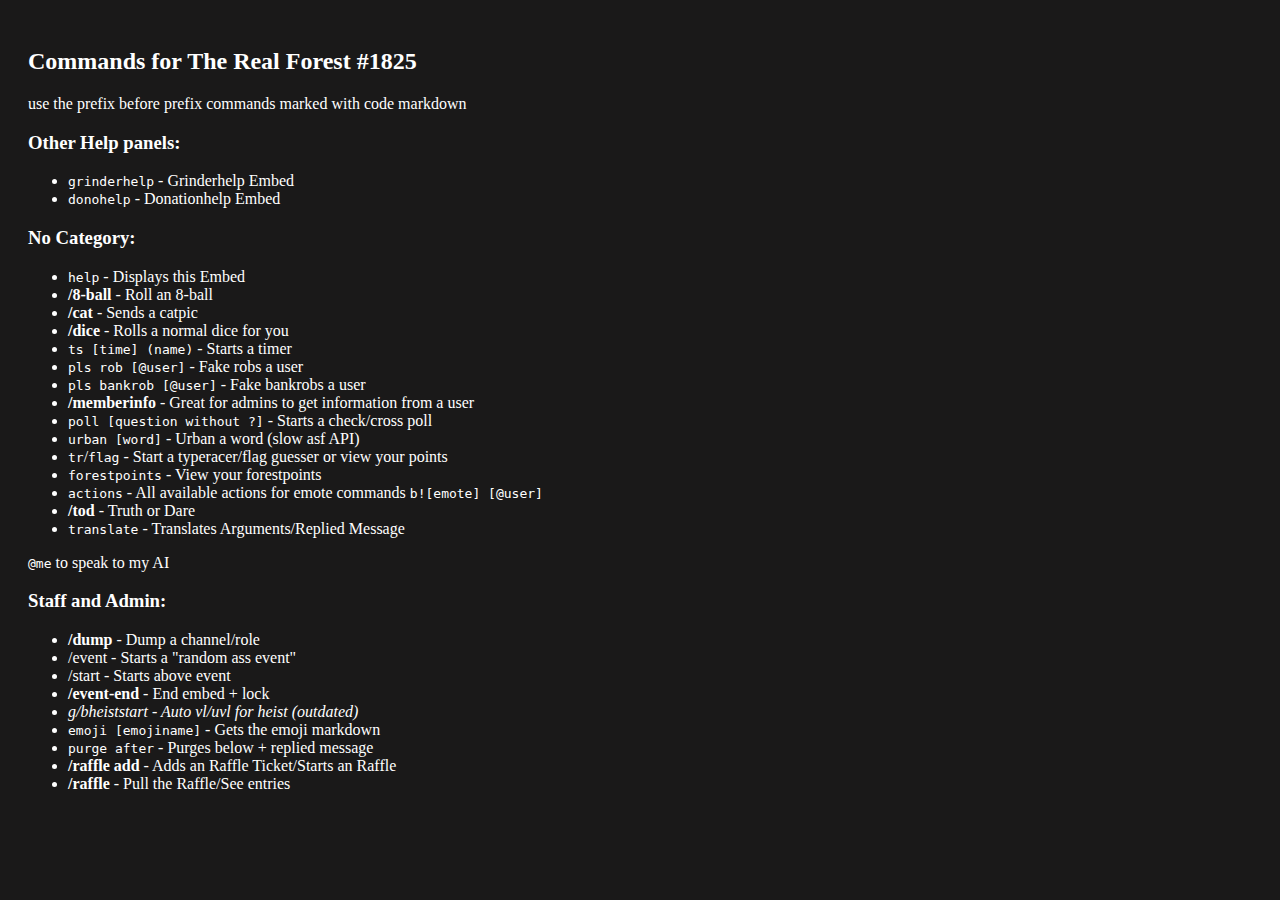
<file: index.html>
<!DOCTYPE html>
<html lang="en">
<head>
    <meta charset="UTF-8">
    <meta name="viewport" content="width=device-width, initial-scale=1.0">
    <link rel="stylesheet" href="styles.css">
    <title>Command List</title>
</head>
<body>
    <h2>Commands for The Real Forest #1825</h2>
    <p>use the prefix before prefix commands marked with code markdown</p>

    <h3>Other Help panels:</h3>
    <ul>
        <li><code>grinderhelp</code> - Grinderhelp Embed</li>
        <li><code>donohelp</code> - Donationhelp Embed</li>

    </ul>

    <h3>No Category:</h3>
    <ul>
        <li><code>help</code> - Displays this Embed</li>
        <li><b>/8-ball</b> - Roll an 8-ball</li>
        <li><b>/cat</b> - Sends a catpic</li>
        <li><b>/dice</b> - Rolls a normal dice for you</li>
        <li><code>ts [time] (name)</code> - Starts a timer</li>
        <li><code>pls rob [@user]</code> - Fake robs a user</li>
        <li><code>pls bankrob [@user]</code> - Fake bankrobs a user</li>
        <li><b>/memberinfo</b> - Great for admins to get information from a user</li>
        <li><code>poll [question without ?]</code> - Starts a check/cross poll</li>
        <li><code>urban [word]</code> - Urban a word (slow asf API)</li>
        <li><code>tr</code>/<code>flag</code> - Start a typeracer/flag guesser or view your points</li>
        <li><code>forestpoints</code> - View your forestpoints</li>
        <li><code>actions</code> - All available actions for emote commands <code>b![emote] [@user]</code></li>
        <li><b>/tod</b> - Truth or Dare</li>
        <li><code>translate</code> - Translates Arguments/Replied Message</li>
    </ul>
    <p><code>@me</code> to speak to my AI</p>

    <h3>Staff and Admin:</h3>
    <ul>
        <li><b>/dump</b> - Dump a channel/role</li>
        <li>/event - Starts a "random ass event"</li>
        <li>/start - Starts above event</li>
        <li><b>/event-end</b> - End embed + lock</li>
        <li><i>g/bheiststart - Auto vl/uvl for heist (outdated)</i></li>
        <li><code>emoji [emojiname]</code> - Gets the emoji markdown</li>
        <li><code>purge after</code> - Purges below + replied message</li>
        <li><b>/raffle add</b> - Adds an Raffle Ticket/Starts an Raffle</li>
        <li><b>/raffle</b> - Pull the Raffle/See entries</li>
    </ul>
</body>
</html>
</file>
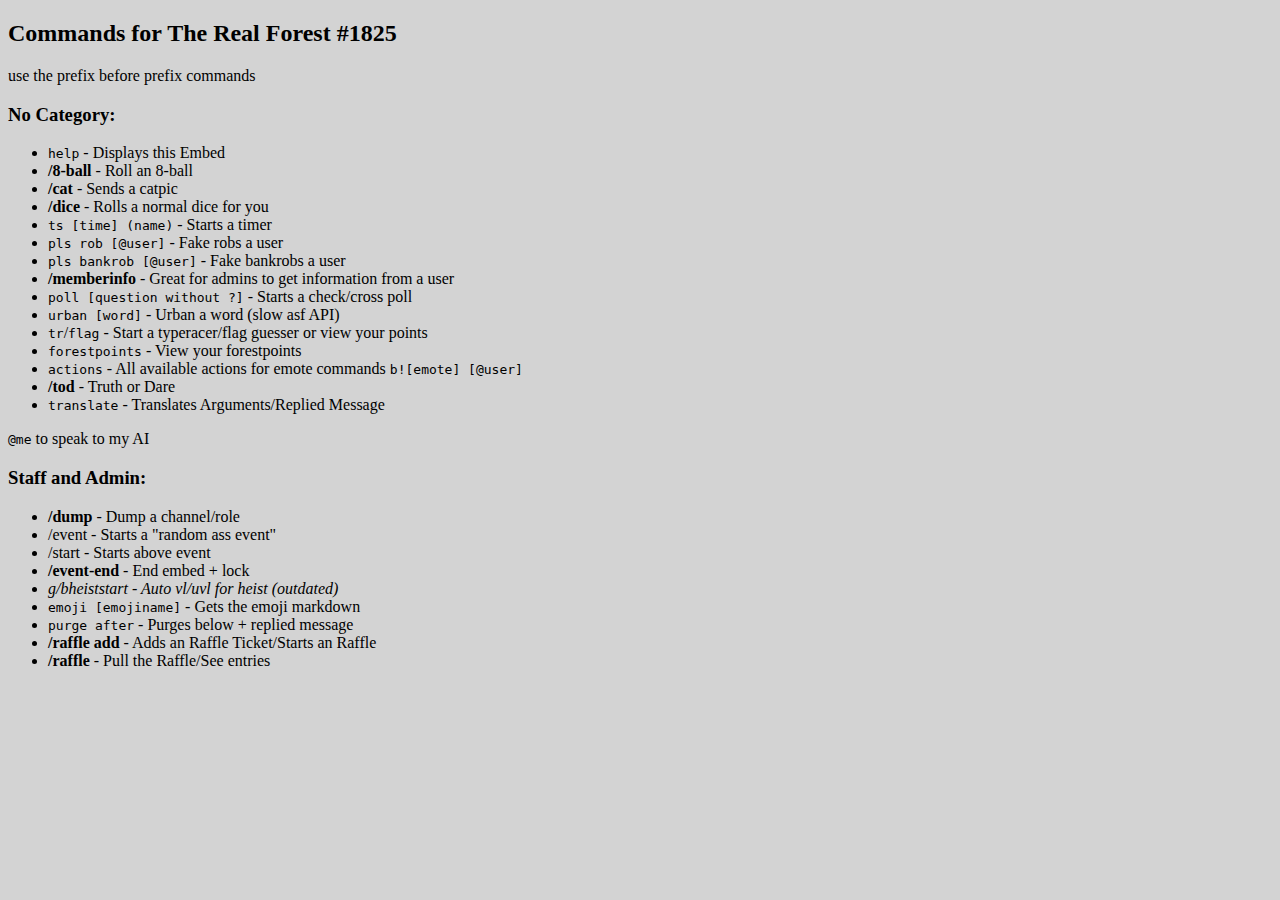
<file: forestbot-commands.html>
<!DOCTYPE html>
<html lang="en">
<head>
    <meta charset="UTF-8">
    <meta name="viewport" content="width=device-width, initial-scale=1.0">
    <title>Command List</title>
    <style>
        body {
            background-color: lightgray;
        }
    </style>
    
</head>
<body>
    <h2>Commands for The Real Forest #1825</h2>
    <p>use the prefix before prefix commands</p>

    <h3>No Category:</h3>
    <ul>
        <li><code>help</code> - Displays this Embed</li>
        <li><b>/8-ball</b> - Roll an 8-ball</li>
        <li><b>/cat</b> - Sends a catpic</li>
        <li><b>/dice</b> - Rolls a normal dice for you</li>
        <li><code>ts [time] (name)</code> - Starts a timer</li>
        <li><code>pls rob [@user]</code> - Fake robs a user</li>
        <li><code>pls bankrob [@user]</code> - Fake bankrobs a user</li>
        <li><b>/memberinfo</b> - Great for admins to get information from a user</li>
        <li><code>poll [question without ?]</code> - Starts a check/cross poll</li>
        <li><code>urban [word]</code> - Urban a word (slow asf API)</li>
        <li><code>tr</code>/<code>flag</code> - Start a typeracer/flag guesser or view your points</li>
        <li><code>forestpoints</code> - View your forestpoints</li>
        <li><code>actions</code> - All available actions for emote commands <code>b![emote] [@user]</code></li>
        <li><b>/tod</b> - Truth or Dare</li>
        <li><code>translate</code> - Translates Arguments/Replied Message</li>
    </ul>
    <p><code>@me</code> to speak to my AI</p>

    <h3>Staff and Admin:</h3>
    <ul>
        <li><b>/dump</b> - Dump a channel/role</li>
        <li>/event - Starts a "random ass event"</li>
        <li>/start - Starts above event</li>
        <li><b>/event-end</b> - End embed + lock</li>
        <li><i>g/bheiststart - Auto vl/uvl for heist (outdated)</i></li>
        <li><code>emoji [emojiname]</code> - Gets the emoji markdown</li>
        <li><code>purge after</code> - Purges below + replied message</li>
        <li><b>/raffle add</b> - Adds an Raffle Ticket/Starts an Raffle</li>
        <li><b>/raffle</b> - Pull the Raffle/See entries</li>
    </ul>
</body>
</html>
</file>
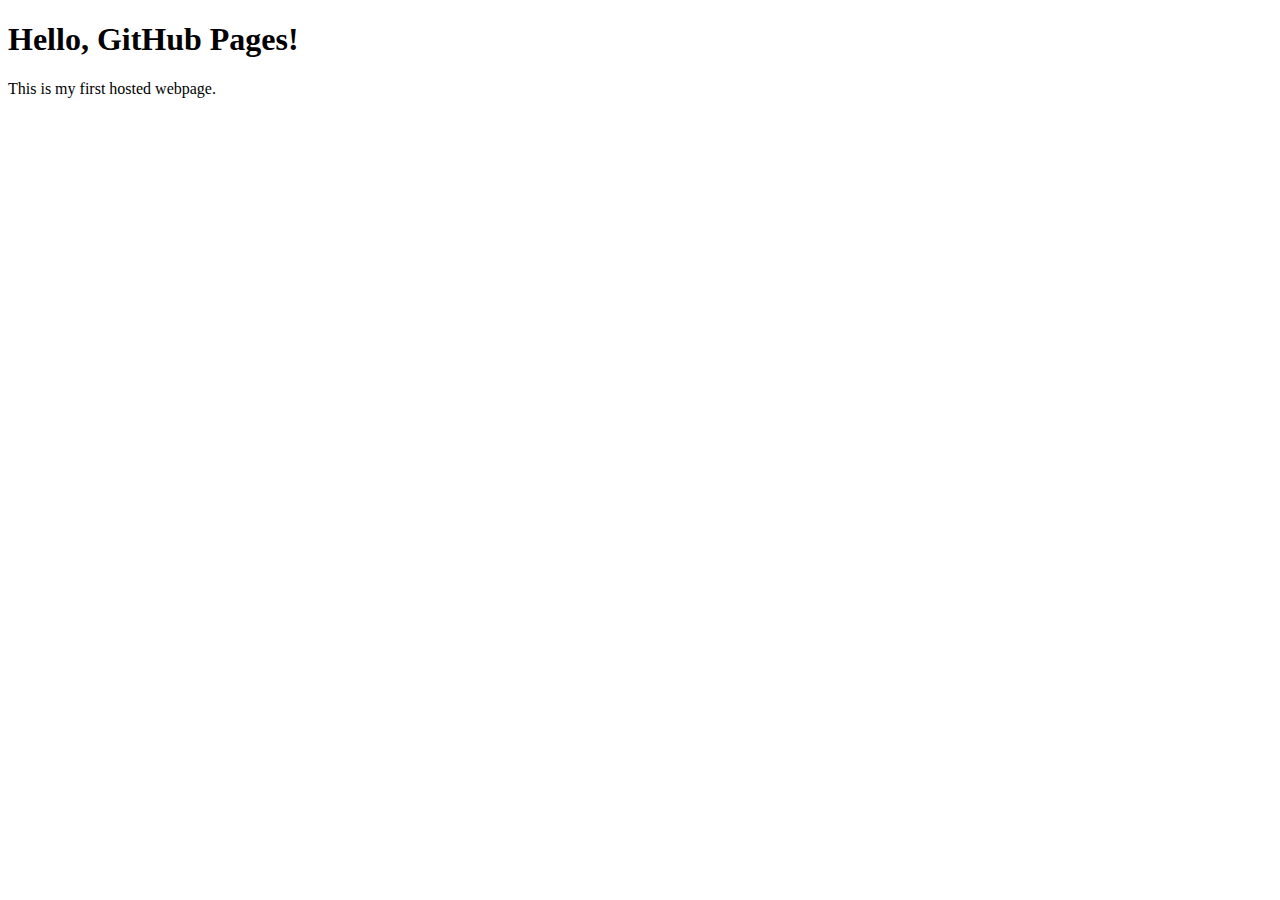
<file: hello.html>
<!DOCTYPE html>
<html lang="en">
<head>
    <meta charset="UTF-8">
    <meta name="viewport" content="width=device-width, initial-scale=1.0">
    <title>My First Website</title>
</head>
<body>
    <h1>Hello, GitHub Pages!</h1>
    <p>This is my first hosted webpage.</p>
</body>
</html>
</file>
<file: styles.css>
body {
    background-color: #1a1919; /* Dark background */
    color: white; /* White text */
    font-family: 'Times New Roman', Times, serif; /* Better font */
    padding: 20px; /* Adds spacing */
}
</file>
